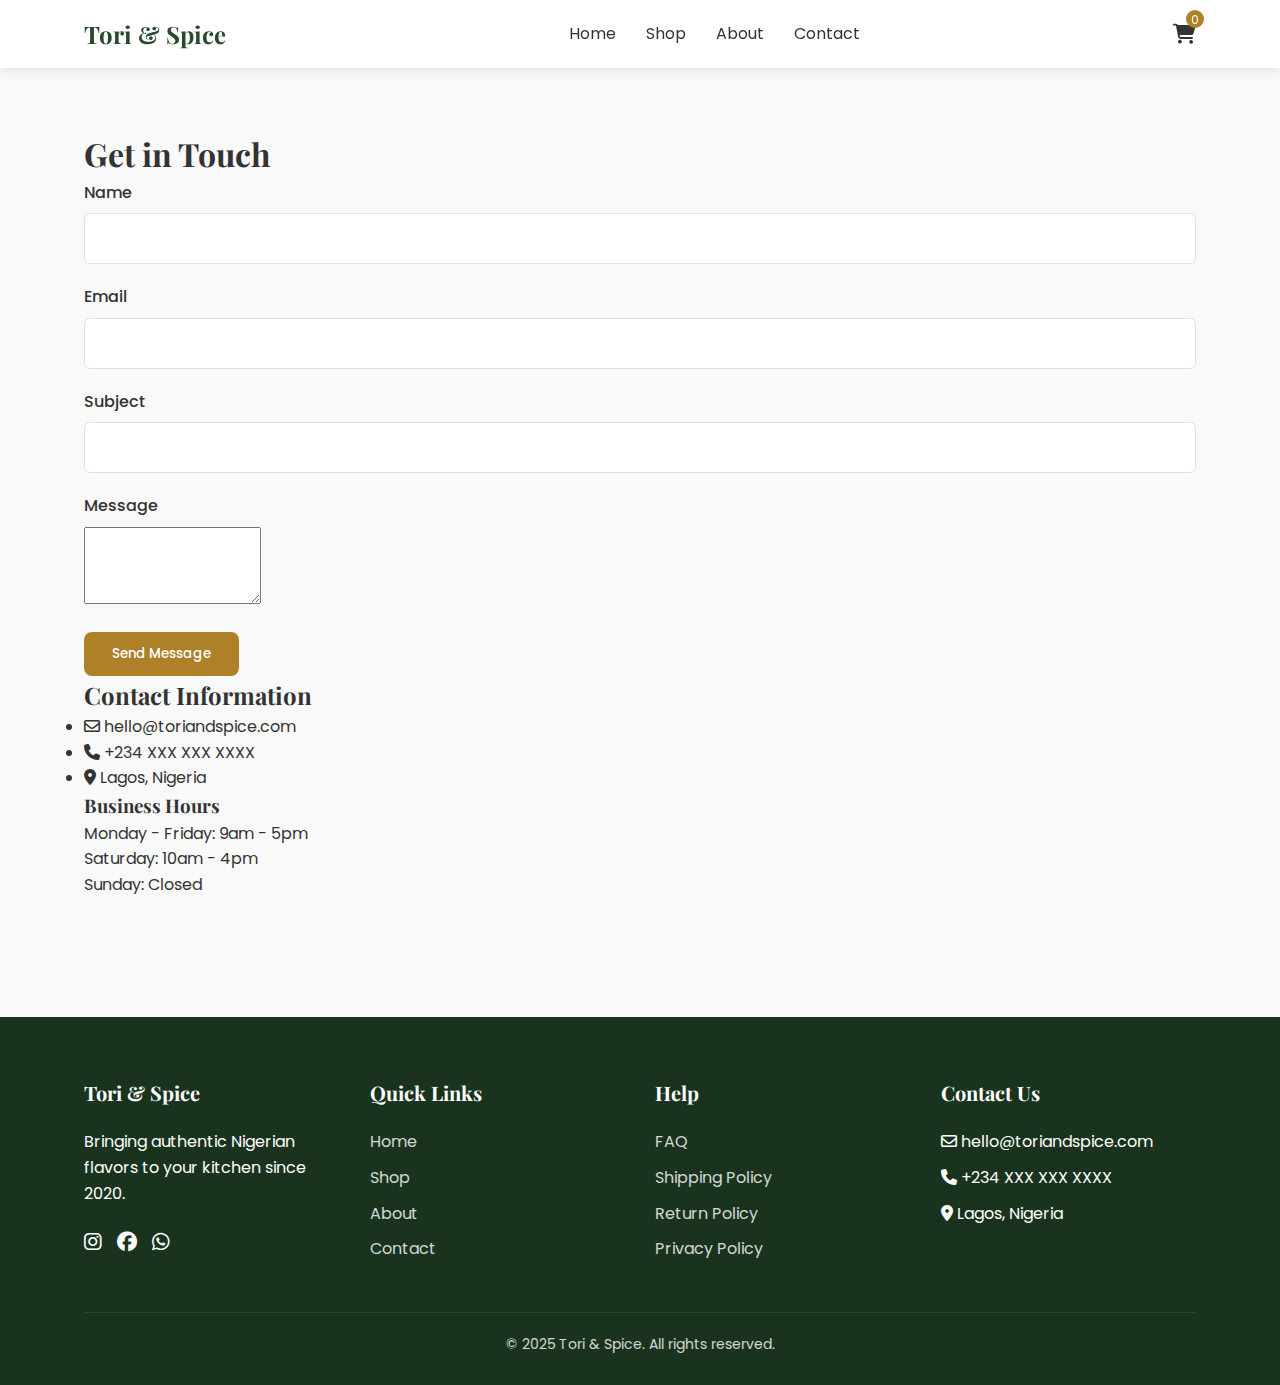
<file: contact.html>
<!DOCTYPE html>
<html lang="en">
<head>
  <meta charset="UTF-8" />
  <meta name="viewport" content="width=device-width, initial-scale=1.0" />
  <title>Contact | Tori & Spice</title>
  <link rel="stylesheet" href="style.css" />
  <link rel="preconnect" href="https://fonts.googleapis.com" />
  <link rel="preconnect" href="https://fonts.gstatic.com" crossorigin />
  <link
    href="https://fonts.googleapis.com/css2?family=Playfair+Display:wght@400;700&family=Poppins:wght@300;400;500;700&display=swap"
    rel="stylesheet"
  />
  <link
    rel="stylesheet"
    href="https://cdnjs.cloudflare.com/ajax/libs/font-awesome/6.2.0/css/all.min.css"
  />
</head>
<body>
  <!-- Header (reuse) -->
  <header>
    <div class="container">
      <div class="header-inner">
        <a href="index.html" class="logo">Tori & Spice</a>
        <ul class="nav-links">
          <li><a href="index.html">Home</a></li>
          <li><a href="shop.html">Shop</a></li>
          <li><a href="about.html">About</a></li>
          <li><a href="contact.html">Contact</a></li>
        </ul>
        <a href="cart.html" class="cart-icon">
          <i class="fas fa-shopping-cart"></i>
          <span class="cart-count">0</span>
        </a>
        <button class="mobile-menu-btn" aria-label="Toggle mobile menu">
          <i class="fas fa-bars"></i>
        </button>
      </div>
    </div>
  </header>

  <!-- Contact Section -->
  <section class="contact-page">
    <div class="container">
      <h1>Get in Touch</h1>
      <div class="contact-details">
        <div class="contact-form">
          <form id="contactForm">
            <div class="form-group">
              <label for="name">Name</label>
              <input type="text" id="name" name="name" required aria-required="true" />
            </div>
            <div class="form-group">
              <label for="email">Email</label>
              <input type="email" id="email" name="email" required aria-required="true" />
            </div>
            <div class="form-group">
              <label for="subject">Subject</label>
              <input type="text" id="subject" name="subject" required aria-required="true" />
            </div>
            <div class="form-group">
              <label for="message">Message</label>
              <textarea id="message" name="message" rows="5" required aria-required="true"></textarea>
            </div>
            <div id="form-message" class="form-message" aria-live="polite"></div>
            <button type="submit" class="btn">Send Message</button>
          </form>
        </div>
        <div class="contact-info">
          <h2>Contact Information</h2>
          <ul>
            <li><i class="far fa-envelope"></i> hello@toriandspice.com</li>
            <li><i class="fas fa-phone"></i> +234 XXX XXX XXXX</li>
            <li><i class="fas fa-map-marker-alt"></i> Lagos, Nigeria</li>
          </ul>
          <div class="business-hours">
            <h3>Business Hours</h3>
            <p>Monday - Friday: 9am - 5pm</p>
            <p>Saturday: 10am - 4pm</p>
            <p>Sunday: Closed</p>
          </div>
        </div>
      </div>
    </div>
  </section>

  <!-- Footer (reuse) -->
  <footer>
    <div class="container">
      <div class="footer-content">
        <div class="footer-column">
          <h3>Tori & Spice</h3>
          <p>Bringing authentic Nigerian flavors to your kitchen since 2020.</p>
          <div class="social-icons">
            <a href="#" aria-label="Instagram"><i class="fab fa-instagram"></i></a>
            <a href="#" aria-label="Facebook"><i class="fab fa-facebook"></i></a>
            <a href="#" aria-label="WhatsApp"><i class="fab fa-whatsapp"></i></a>
          </div>
        </div>
        <div class="footer-column">
          <h3>Quick Links</h3>
          <ul class="footer-links">
            <li><a href="index.html">Home</a></li>
            <li><a href="shop.html">Shop</a></li>
            <li><a href="about.html">About</a></li>
            <li><a href="contact.html">Contact</a></li>
          </ul>
        </div>
        <div class="footer-column">
          <h3>Help</h3>
          <ul class="footer-links">
            <li><a href="about.html#faq">FAQ</a></li>
            <li><a href="#">Shipping Policy</a></li>
            <li><a href="#">Return Policy</a></li>
            <li><a href="#">Privacy Policy</a></li>
          </ul>
        </div>
        <div class="footer-column">
          <h3>Contact Us</h3>
          <ul class="footer-links">
            <li><i class="far fa-envelope"></i> hello@toriandspice.com</li>
            <li><i class="fas fa-phone"></i> +234 XXX XXX XXXX</li>
            <li><i class="fas fa-map-marker-alt"></i> Lagos, Nigeria</li>
          </ul>
        </div>
      </div>
      <div class="footer-bottom">
        <p>&copy; 2025 Tori & Spice. All rights reserved.</p>
      </div>
    </div>
  </footer>

  <script src="script.js"></script>
</body>
</html>
</file>
<file: style.css>
/* Global Styles */
:root {
  --primary-green: #27492c;
  --accent-gold: #ae8028;
  --background-light: #f9f9f9;
  --text-dark: #333333;
  --light-gray: #e0e0e0;
}

* {
  margin: 0;
  padding: 0;
  box-sizing: border-box;
}

body {
  font-family: 'Poppins', sans-serif;
  color: var(--text-dark);
  background-color: var(--background-light);
  line-height: 1.6;
}

h1, h2, h3, h4, h5 {
  font-family: 'Playfair Display', serif;
  font-weight: 700;
}

.container {
  width: 90%;
  max-width: 1200px;
  margin: 0 auto;
  padding: 0 20px;
}

section {
  padding: 60px 0;
}

a {
  text-decoration: none;
  color: var(--text-dark);
  transition: all 0.3s ease;
}

a:hover {
  color: var(--accent-gold);
  text-decoration: underline;
}

.btn {
  display: inline-block;
  padding: 12px 28px;
  background-color: var(--accent-gold);
  color: white;
  border: none;
  border-radius: 8px;
  font-family: 'Poppins', sans-serif;
  font-weight: 500;
  cursor: pointer;
  transition: all 0.3s ease;
}

.btn:hover {
  background-color: #8e6820;
  transform: translateY(-2px);
}

.text-center {
  text-align: center;
}

/* Header Styles */
header {
  background-color: white;
  box-shadow: 0 2px 10px rgba(0, 0, 0, 0.1);
  position: sticky;
  top: 0;
  z-index: 100;
}
.header-inner {
  display: flex;
  justify-content: space-between;
  align-items: center;
  padding: 15px 0;
}
.logo {
  font-family: 'Playfair Display', serif;
  font-size: 24px;
  color: var(--primary-green);
  font-weight: 700;
}
.nav-links {
  display: flex;
  list-style: none;
}
.nav-links li {
  margin-left: 30px;
}
.cart-icon {
  font-size: 20px;
  position: relative;
}
.cart-count {
  position: absolute;
  top: -8px;
  right: -8px;
  background-color: var(--accent-gold);
  color: white;
  border-radius: 50%;
  width: 18px;
  height: 18px;
  font-size: 12px;
  display: flex;
  justify-content: center;
  align-items: center;
}
.mobile-menu-btn {
  display: none;
  background: none;
  border: none;
  cursor: pointer;
  font-size: 24px;
  color: var(--primary-green);
}

/* Hero Slider */
.hero {
  position: relative;
  overflow: hidden;
}
.slider {
  position: relative;
}
.slide {
  display: none;
  position: relative;
}
.slide.active {
  display: block;
}
.slide img {
  width: 100%;
  height: auto;
}
.slide-caption {
  position: absolute;
  top: 50%;
  left: 50%;
  transform: translate(-50%, -50%);
  text-align: center;
  color: white;
  max-width: 600px;
}
.slider-btn {
  position: absolute;
  top: 50%;
  transform: translateY(-50%);
  background: rgba(0,0,0,0.4);
  color: white;
  border: none;
  padding: 10px;
  cursor: pointer;
  z-index: 10;
}
.slider-btn.prev {
  left: 10px;
}
.slider-btn.next {
  right: 10px;
}

/* Product Cards */
.products-grid {
  display: grid;
  grid-template-columns: repeat(3, 1fr);
  gap: 30px;
}
.product-card {
  background-color: white;
  border-radius: 8px;
  overflow: hidden;
  box-shadow: 0 4px 8px rgba(0,0,0,0.1);
  transition: transform 0.3s ease;
}
.product-card:hover {
  transform: translateY(-5px);
}
.product-image {
  width: 100%;
  height: 200px;
  object-fit: cover;
}
.product-info {
  padding: 20px;
}
.product-name {
  font-size: 18px;
  margin-bottom: 10px;
}
.product-price {
  font-weight: 500;
  color: var(--accent-gold);
  margin-bottom: 15px;
}
.product-rating {
  color: var(--accent-gold);
  margin-bottom: 15px;
}

/* Shop Page Specific */
.shop-container {
  display: flex;
  gap: 30px;
}
.filters-sidebar {
  width: 250px;
  flex-shrink: 0;
  background-color: white;
  border-radius: 8px;
  padding: 20px;
  box-shadow: 0 4px 8px rgba(0,0,0,0.1);
  position: sticky;
  top: 100px;
}
.filter-section {
  margin-bottom: 25px;
}
.filter-title {
  font-size: 18px;
  margin-bottom: 15px;
  color: var(--primary-green);
}
.filter-options {
  list-style: none;
}
.filter-option {
  margin-bottom: 10px;
  display: flex;
  align-items: center;
}
.filter-checkbox {
  margin-right: 10px;
}
.price-range input {
  width: 100%;
}
.price-labels {
  display: flex;
  justify-content: space-between;
  margin-top: 5px;
  font-size: 14px;
}
.filter-tags {
  display: flex;
  flex-wrap: wrap;
  gap: 10px;
  margin-top: 10px;
}
.filter-tag {
  background-color: var(--light-gray);
  padding: 5px 10px;
  border-radius: 20px;
  font-size: 12px;
  cursor: pointer;
  transition: all 0.3s ease;
}
.filter-tag:hover, .filter-tag.active {
  background-color: var(--accent-gold);
  color: white;
}

/* Footer Styles */
footer {
  background-color: #1a331f;
  color: white;
  padding: 60px 0 30px;
  margin-top: 60px;
}
.footer-content {
  display: grid;
  grid-template-columns: repeat(auto-fit, minmax(200px, 1fr));
  gap: 30px;
  margin-bottom: 40px;
}
.footer-column h3 {
  font-size: 20px;
  margin-bottom: 20px;
}
.footer-links {
  list-style: none;
}
.footer-links li {
  margin-bottom: 10px;
}
.footer-links a {
  color: white;
  opacity: 0.8;
  transition: opacity 0.3s ease;
}
.footer-links a:hover {
  opacity: 1;
  color: var(--accent-gold);
}
.social-icons {
  display: flex;
  gap: 15px;
  margin-top: 20px;
}
.social-icons a {
  color: white;
  font-size: 20px;
}
.footer-bottom {
  border-top: 1px solid rgba(255,255,255,0.1);
  padding-top: 20px;
  text-align: center;
  font-size: 14px;
  opacity: 0.8;
}

/* Checkout Page Styles */
.checkout-progress {
  padding: 30px 0;
  background-color: white;
  border-bottom: 1px solid var(--light-gray);
}

.progress-steps {
  display: flex;
  justify-content: space-between;
  list-style: none;
  position: relative;
}

.progress-steps::before {
  content: '';
  position: absolute;
  top: 20px;
  left: 0;
  right: 0;
  height: 2px;
  background-color: var(--light-gray);
  z-index: 1;
}

.progress-step {
  display: flex;
  flex-direction: column;
  align-items: center;
  position: relative;
  z-index: 2;
  flex: 1;
}

.step-icon {
  width: 40px;
  height: 40px;
  border-radius: 50%;
  background-color: var(--light-gray);
  display: flex;
  justify-content: center;
  align-items: center;
  margin-bottom: 8px;
  color: var(--text-dark);
  transition: all 0.3s ease;
}

.step-label {
  font-size: 14px;
  font-weight: 500;
  text-transform: uppercase;
}

.progress-step.completed .step-icon {
  background-color: var(--accent-gold);
  color: white;
}

.progress-step.active .step-icon {
  background-color: var(--primary-green);
  color: white;
  transform: scale(1.1);
  box-shadow: 0 4px 8px rgba(0, 0, 0, 0.2);
}

.progress-step.active .step-label {
  color: var(--primary-green);
  font-weight: 700;
}

/* Checkout Main Container */
.checkout-container {
  display: flex;
  gap: 40px;
  width: 100%;
}

.checkout-form-container {
  flex: 1;
  background-color: white;
  border-radius: 8px;
  padding: 30px;
  box-shadow: 0 2px 10px rgba(0, 0, 0, 0.05);
}

.checkout-form-container h1 {
  margin-bottom: 25px;
  color: var(--primary-green);
  font-size: 28px;
}

.checkout-section {
  margin-bottom: 30px;
  padding-bottom: 20px;
  border-bottom: 1px solid var(--light-gray);
}

.checkout-section h2 {
  font-size: 20px;
  margin-bottom: 20px;
  color: var(--text-dark);
}

.checkout-section:last-of-type {
  border-bottom: none;
}

/* Form Styles */
.form-group {
  margin-bottom: 20px;
}

.form-row {
  display: flex;
  gap: 20px;
}

.form-row .form-group {
  flex: 1;
}

label {
  display: block;
  margin-bottom: 8px;
  font-weight: 500;
  color: var(--text-dark);
}

input[type="text"],
input[type="email"],
input[type="tel"],
input[type="file"],
select {
  width: 100%;
  padding: 12px 15px;
  border: 1px solid var(--light-gray);
  border-radius: 6px;
  font-family: 'Poppins', sans-serif;
  font-size: 16px;
}

input:focus,
select:focus {
  outline: none;
  border-color: var(--accent-gold);
  box-shadow: 0 0 0 2px rgba(174, 128, 40, 0.2);
}

.form-checkbox {
  display: flex;
  align-items: center;
  margin-bottom: 15px;
}

.form-checkbox input[type="checkbox"] {
  margin-right: 10px;
}

.form-checkbox label {
  margin-bottom: 0;
  font-weight: normal;
}

.required {
  color: #e74c3c;
}

/* Shipping Options */
.shipping-options {
  display: flex;
  flex-direction: column;
  gap: 15px;
}

.shipping-option {
  position: relative;
}

.shipping-option input[type="radio"] {
  position: absolute;
  opacity: 0;
  width: 0;
  height: 0;
}

.shipping-option label {
  display: flex;
  justify-content: space-between;
  align-items: center;
  padding: 15px;
  border: 1px solid var(--light-gray);
  border-radius: 8px;
  cursor: pointer;
  transition: all 0.3s ease;
}

.shipping-option input[type="radio"]:checked + label {
  border-color: var(--primary-green);
  background-color: rgba(39, 73, 44, 0.05);
}

.shipping-option-info {
  display: flex;
  flex-direction: column;
}

.shipping-name {
  font-weight: 500;
}

.shipping-description {
  font-size: 14px;
  color: #777;
}

.shipping-price {
  font-weight: 700;
  color: var(--accent-gold);
}

/* Payment Methods */
.payment-tabs {
  display: flex;
  border-bottom: 1px solid var(--light-gray);
  margin-bottom: 20px;
}

.payment-tab {
  padding: 12px 20px;
  background: none;
  border: none;
  border-bottom: 3px solid transparent;
  cursor: pointer;
  font-family: 'Poppins', sans-serif;
  font-weight: 500;
  color: #777;
  transition: all 0.3s ease;
}

.payment-tab.active {
  color: var(--primary-green);
  border-bottom-color: var(--primary-green);
}

.payment-form {
  display: none;
  padding: 20px 0;
}

.payment-form.active {
  display: block;
}

.card-input-wrapper {
  position: relative;
}

.card-icons {
  position: absolute;
  right: 15px;
  top: 50%;
  transform: translateY(-50%);
  display: flex;
  gap: 8px;
  color: #777;
}

.bank-details ul,
.pod-notes {
  list-style: none;
  margin: 15px 0;
  padding-left: 0;
}

.bank-details li,
.pod-notes li {
  margin-bottom: 10px;
  padding-left: 20px;
  position: relative;
}

.bank-details li::before,
.pod-notes li::before {
  content: '•';
  position: absolute;
  left: 0;
  color: var(--accent-gold);
}

.note {
  font-size: 14px;
  color: #777;
  margin: 15px 0;
}

/* Order Summary */
.order-summary {
  width: 380px;
  background-color: white;
  border-radius: 8px;
  padding: 30px;
  box-shadow: 0 2px 10px rgba(0, 0, 0, 0.05);
  align-self: flex-start;
  position: sticky;
  top: 100px;
}

.order-summary h2 {
  font-size: 22px;
  margin-bottom: 20px;
  color: var(--primary-green);
}

.order-items {
  margin-bottom: 20px;
}

.order-item {
  display: flex;
  padding: 15px 0;
  border-bottom: 1px solid var(--light-gray);
}

.item-image {
  position: relative;
  margin-right: 15px;
}

.item-image img {
  width: 60px;
  height: 60px;
  object-fit: cover;
  border-radius: 6px;
}

.item-quantity {
  position: absolute;
  top: -8px;
  right: -8px;
  background-color: var(--primary-green);
  color: white;
  width: 20px;
  height: 20px;
  border-radius: 50%;
  display: flex;
  justify-content: center;
  align-items: center;
  font-size: 12px;
}

.item-details {
  flex: 1;
}

.item-details h3 {
  font-size: 16px;
  margin-bottom: 5px;
}

.item-variant {
  font-size: 14px;
  color: #777;
}

.item-price {
  font-weight: 700;
  color: var(--text-dark);
  white-space: nowrap;
}

.discount-section {
  margin: 20px 0;
  padding: 20px 0;
  border-top: 1px solid var(--light-gray);
  border-bottom: 1px solid var(--light-gray);
}

.discount-form {
  display: flex;
  gap: 10px;
}

.discount-form input {
  flex: 1;
}

.btn-outline {
  padding: 12px 20px;
  background-color: transparent;
  border: 1px solid var(--accent-gold);
  color: var(--accent-gold);
  border-radius: 6px;
  font-family: 'Poppins', sans-serif;
  font-weight: 500;
  cursor: pointer;
  transition: all 0.3s ease;
}

.btn-outline:hover {
  background-color: var(--accent-gold);
  color: white;
}

.order-calculations {
  margin-bottom: 20px;
}

.calculation-row {
  display: flex;
  justify-content: space-between;
  margin-bottom: 10px;
}

.order-total {
  display: flex;
  justify-content: space-between;
  align-items: center;
  margin-top: 20px;
  padding-top: 20px;
  border-top: 2px solid var(--light-gray);
  font-weight: 700;
  font-size: 18px;
}

.total-amount {
  display: flex;
  align-items: baseline;
}

.currency {
  font-size: 14px;
  margin-right: 5px;
  color: #777;
}

.amount {
  font-size: 24px;
  color: var(--primary-green);
}

.security-notice {
  display: flex;
  align-items: center;
  background-color: #f0f7f1;
  padding: 15px;
  border-radius: 6px;
  margin: 20px 0;
}

.security-notice i {
  color: var(--primary-green);
  margin-right: 10px;
  font-size: 18px;
}

.security-notice p {
  font-size: 14px;
  line-height: 1.4;
}

.customer-support {
  margin-top: 30px;
  padding-top: 20px;
  border-top: 1px solid var(--light-gray);
}

.customer-support h3 {
  font-size: 18px;
  margin-bottom: 10px;
}

.customer-support p {
  font-size: 14px;
  margin-bottom: 5px;
}

.customer-support i {
  color: var(--accent-gold);
  margin-right: 8px;
}

/* Checkout Navigation */
.checkout-navigation {
  display: flex;
  justify-content: space-between;
  align-items: center;
  margin-top: 30px;
}

.back-link {
  color: var(--text-dark);
  font-weight: 500;
}

.back-link i {
  margin-right: 8px;
}

.place-order-btn {
  background-color: var(--primary-green);
  padding: 15px 30px;
  font-size: 16px;
  font-weight: 600;
}

.place-order-btn:hover {
  background-color: #1c3521;
}

/* Responsive Styles */
@media (max-width: 992px) {
  .products-grid {
    grid-template-columns: repeat(2, 1fr);
  }
  
  .checkout-container {
    flex-direction: column;
  }
  
  .order-summary {
    width: 100%;
    position: relative;
    top: 0;
    margin-top: 30px;
  }
}

@media (max-width: 768px) {
  .header-inner {
    flex-wrap: wrap;
  }
  .mobile-menu-btn {
    display: block;
  }
  .nav-links {
    display: none;
    width: 100%;
    flex-direction: column;
    margin-top: 15px;
  }
  .nav-links.active {
    display: flex;
  }
  .shop-container {
    flex-direction: column;
  }
  .filters-sidebar {
    width: 100%;
    position: relative;
    top: 0;
    margin-bottom: 30px;
  }
  .products-grid {
    grid-template-columns: 1fr;
  }
  
  .form-row {
    flex-direction: column;
    gap: 0;
  }
  
  .progress-steps {
    overflow-x: auto;
    padding-bottom: 15px;
  }
  
  .step-label {
    font-size: 12px;
  }
  
  .payment-tabs {
    overflow-x: auto;
    white-space: nowrap;
  }
  
  .payment-tab {
    padding: 12px 15px;
    font-size: 14px;
  }
}

@media (max-width: 480px) {
  .step-icon {
    width: 30px;
    height: 30px;
    font-size: 12px;
  }
  
  .step-label {
    font-size: 10px;
  }
  
  .checkout-form-container,
  .order-summary {
    padding: 20px 15px;
  }
}
</file>
